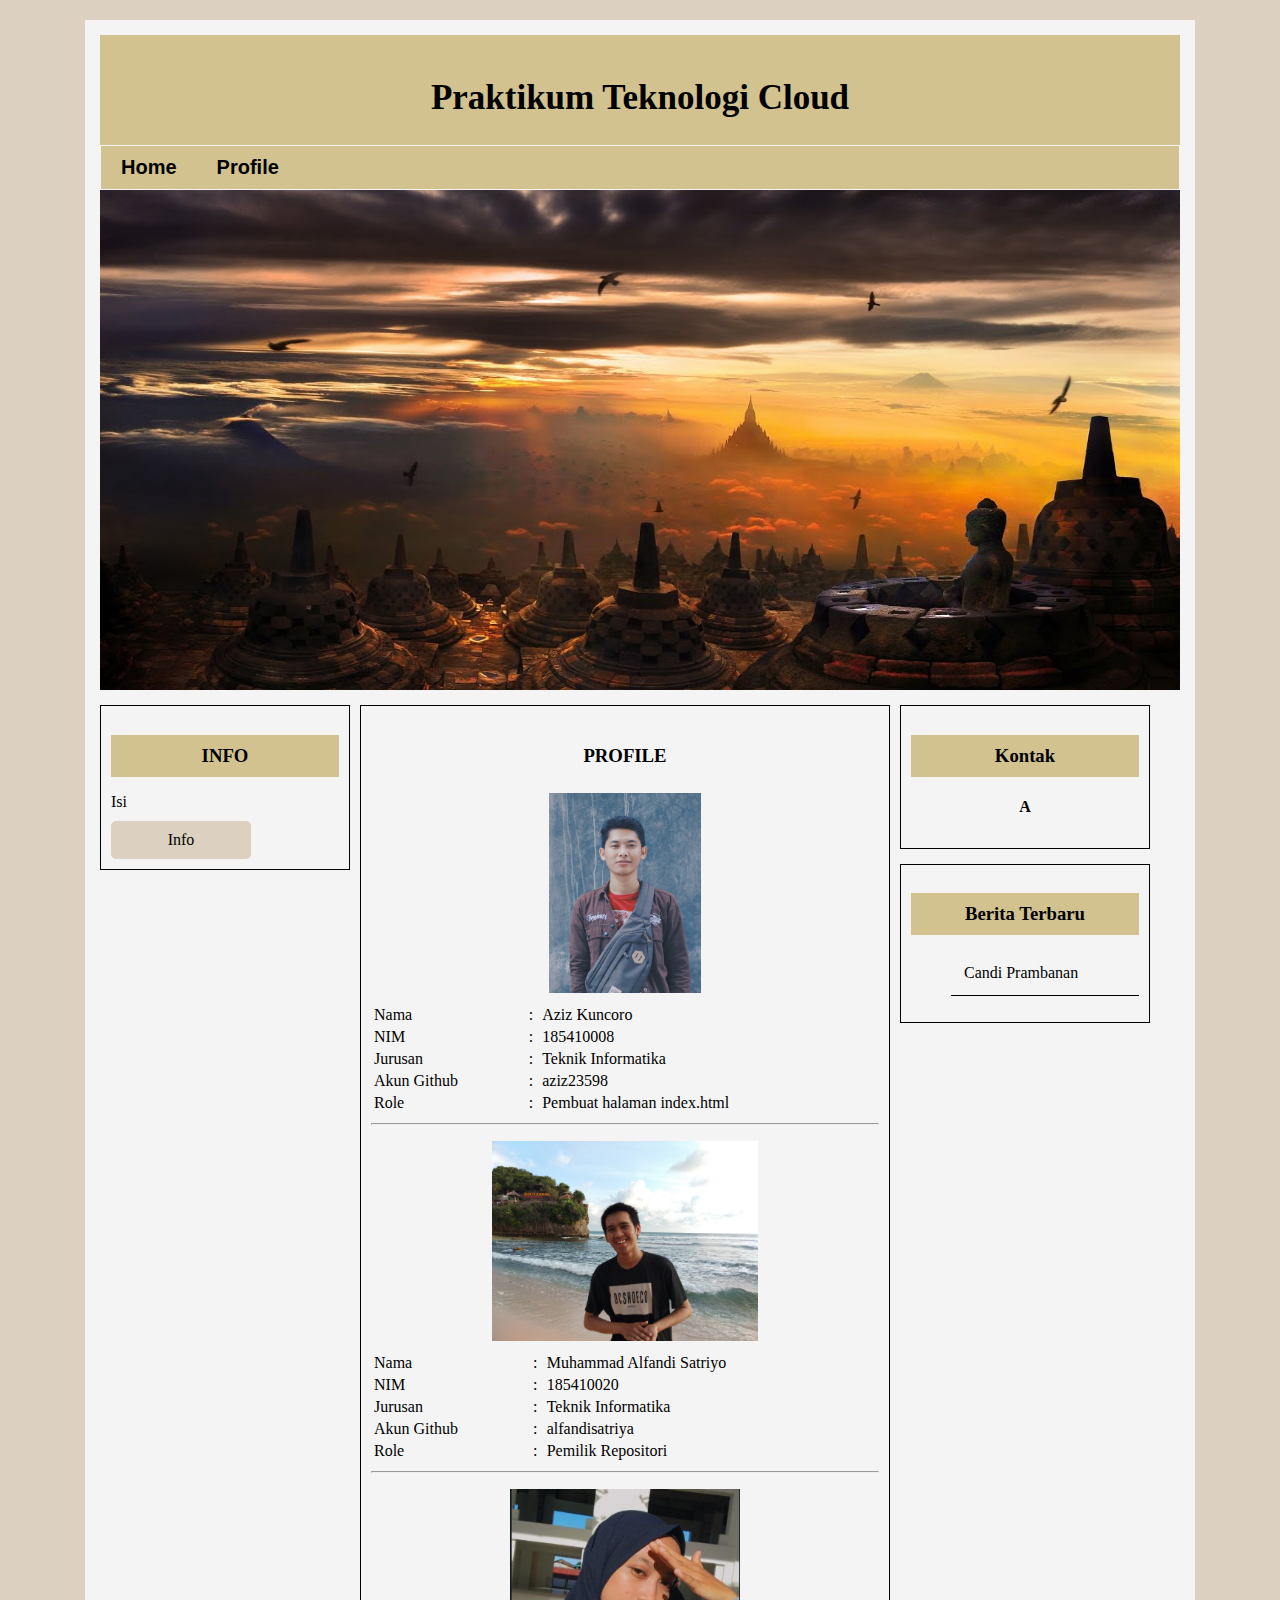
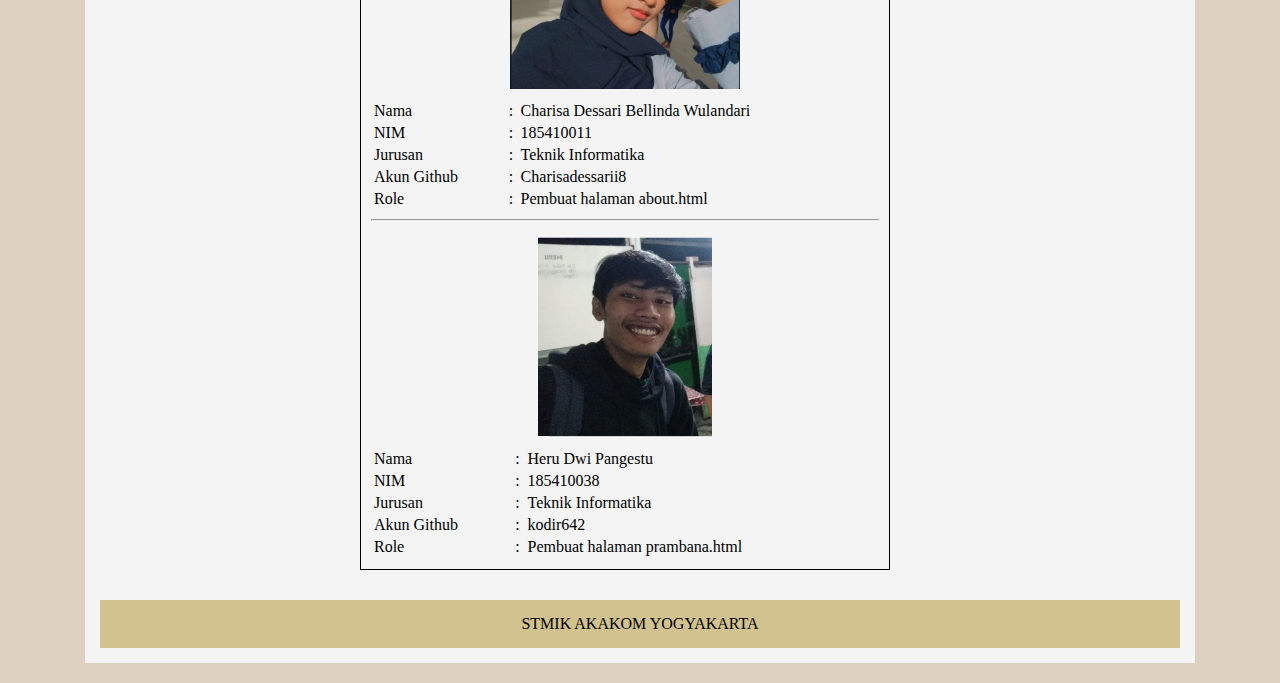
<file: about.html>
<!DOCTYPE html>
<html lang="en">
<head>
    <meta charset="UTF-8">
    <meta name="viewport" content="width=device-width, initial-scale=1.0">
    <meta http-equiv="X-UA-Compatible" content="ie=edge">
    <title>Praktikum Teknologi Cloud</title>
    <link rel="stylesheet" href="tampilan.css">
</head>
<body>
     
    <div class="badan-utama">
        
        <header>
            <h1 align="center">Praktikum Teknologi Cloud</h1>
        </header>
 
        <nav class="navigasi">
            <ul>
                <li><a class="active" href="index.html">Home</a></li>
                <li><a href="about.html">Profile</a></li>
            </ul>
        </nav>
 
        <div class="banner">
            <img src="gambar/1.jpg" alt="1">
        </div>
 
        <div class="menu-kiri">
            <div class="kotak">
                <h3>INFO</h3>
                <p>
                    Isi 
                </p>
 
                <a class="tombol tombol-pesan" href="#">Info</a>
            </div>
        </div>
 
        <div class="menu-tengah">
            <div class="kotak">
                <h3>PROFILE</h3>
                <p align="center"><img height=200 src="gambar/aziz.jpg" alt="aziz"></p>
                    <div class="table">
                        <table border="0" width=100%>
                            <tr>
                                <td>Nama</td>
                                <td>:</td>
                                <td>Aziz Kuncoro</td>
                            </tr>
                            <tr>
                                <td>NIM</td>
                                <td>:</td>
                                <td>185410008</td>
                            </tr>
                            <tr>
                                <td>Jurusan</td>
                                <td>:</td>
                                <td>Teknik Informatika</td>
                            </tr>
                            <tr>
                                <td>Akun Github</td>
                                <td>:</td>
                                <td>aziz23598</td>
                            </tr>
                            <tr>
                                <td>Role</td>
                                <td>:</td>
                                <td>Pembuat halaman index.html</td>
                            </tr>
                        </table>
                    </div>
                    <hr>
                    <p align="center"><img height=200 src="gambar/alfandi.jpg" alt="alfandi"></p>
                    <div class="table">
                        <table border="0" width=100%>
                            <tr>
                                <td>Nama</td>
                                <td>:</td>
                                <td>Muhammad Alfandi Satriyo</td>
                            </tr>
                            <tr>
                                <td>NIM</td>
                                <td>:</td>
                                <td>185410020</td>
                            </tr>
                            <tr>
                                <td>Jurusan</td>
                                <td>:</td>
                                <td>Teknik Informatika</td>
                            </tr>
                            <tr>
                                <td>Akun Github</td>
                                <td>:</td>
                                <td>alfandisatriya</td>
                            </tr>
                            <tr>
                                <td>Role</td>
                                <td>:</td>
                                <td>Pemilik Repositori</td>
                            </tr>
                        </table>
                    </div>
                    <hr>
                    <p align="center"><img height=200 src="gambar/charisa.jpg" alt="charisa"></p>
                    <div class="table">
                        <table border="0" width=100%>
                            <tr>
                                <td>Nama</td>
                                <td>:</td>
                                <td>Charisa Dessari Bellinda Wulandari</td>
                            </tr>
                            <tr>
                                <td>NIM</td>
                                <td>:</td>
                                <td>185410011</td>
                            </tr>
                            <tr>
                                <td>Jurusan</td>
                                <td>:</td>
                                <td>Teknik Informatika</td>
                            </tr>
                            <tr>
                                <td>Akun Github</td>
                                <td>:</td>
                                <td>Charisadessarii8</td>
                            </tr>
                            <tr>
                                <td>Role</td>
                                <td>:</td>
                                <td>Pembuat halaman about.html</td>
                            </tr>
                        </table>
                    </div>
                    <hr>
                    <p align="center"><img height=200 src="gambar/heru.jpg" alt="heru"></p>
                    <div class="table">
                        <table border="0" width=100%>
                            <tr>
                                <td>Nama</td>
                                <td>:</td>
                                <td>Heru Dwi Pangestu</td>
                            </tr>
                            <tr>
                                <td>NIM</td>
                                <td>:</td>
                                <td>185410038</td>
                            </tr>
                            <tr>
                                <td>Jurusan</td>
                                <td>:</td>
                                <td>Teknik Informatika</td>
                            </tr>
                            <tr>
                                <td>Akun Github</td>
                                <td>:</td>
                                <td>kodir642</td>
                            </tr>
                            <tr>
                                <td>Role</td>
                                <td>:</td>
                                <td>Pembuat halaman prambana.html</td>
                            </tr>
                        </table>
                    </div>
            </div>
        </div>
 
        <div class="menu-kanan">
            <div class="kotak">
                <h3>Kontak</h3>
                <h4 align="center">A</h4>
            </div>
            <div class="kotak">
                <h3>Berita Terbaru</h3>
 
                <nav class="menu-artikel">
                    <ul>
                        <li><a href="prambanan.html">Candi Prambanan</a></li>
                    </ul>
                </nav>
            </div>
        </div>
 
        <footer>
            STMIK AKAKOM YOGYAKARTA
        </footer>
 
    </div>
 
</body>
</html>
</file>
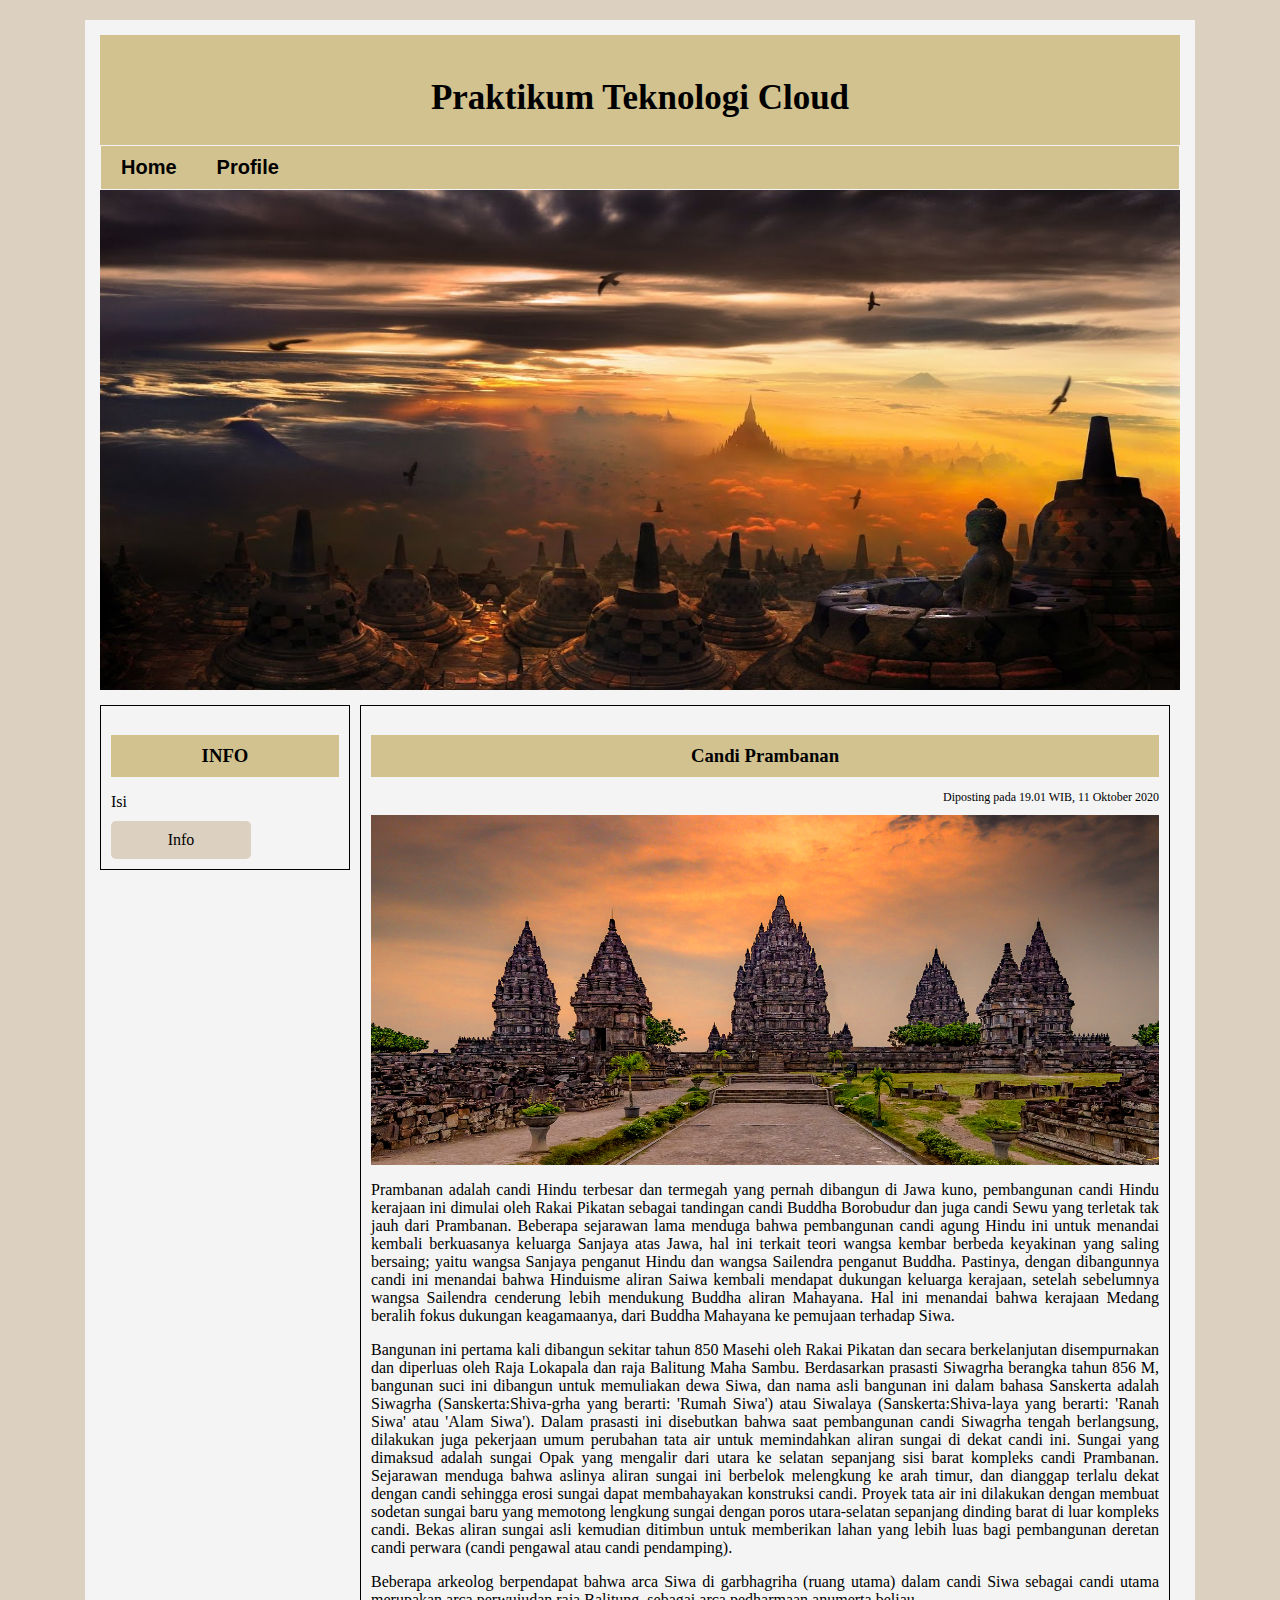
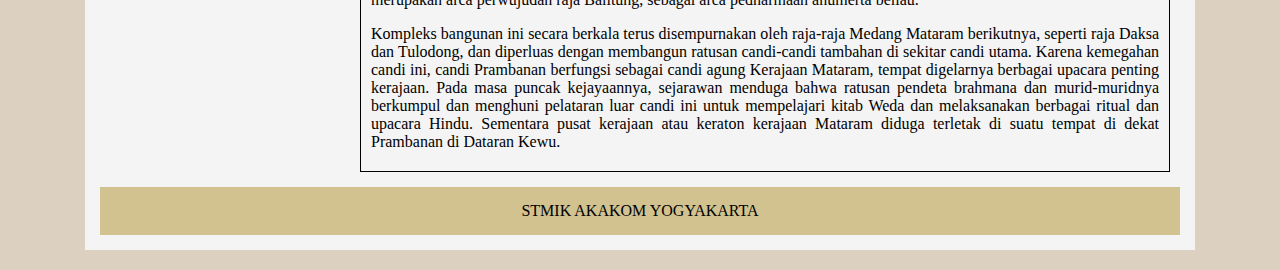
<file: prambanan.html>
<!DOCTYPE html>
<html lang="en">
<head>
    <meta charset="UTF-8">
    <meta name="viewport" content="width=device-width, initial-scale=1.0">
    <meta http-equiv="X-UA-Compatible" content="ie=edge">
    <title>Praktikum Teknologi Cloud</title>
    <link rel="stylesheet" href="tampilan.css">
</head>
<body>
     
    <div class="badan-utama">
        
        <header>
            <h1 align="center">Praktikum Teknologi Cloud</h1>
        </header>
 
        <nav class="navigasi">
            <ul>
                <li><a class="active" href="index.html">Home</a></li>
                <li><a href="about.html">Profile</a></li>
            </ul>
        </nav>
 
        <div class="banner">
            <img src="gambar/1.jpg" alt="1">
        </div>
 
        <div class="menu-kiri">
            <div class="kotak">
                <h3>INFO</h3>
                <p>
                    Isi 
                </p>
 
                <a class="tombol tombol-pesan" href="#">Info</a>
            </div>
        </div>
 
        <div class="menu-tengah-isi">
            <div class="kotak">
                <h3>Candi Prambanan</h3>
                <span class="tanggal-posting">
                    Diposting pada 19.01 WIB, 11 Oktober 2020
                </span>
 
                <img height=350 width=100% src="gambar/2.jpg" alt="2">
 
                <p align="justify">
                    Prambanan adalah candi Hindu terbesar dan termegah yang pernah dibangun di Jawa kuno, pembangunan candi Hindu kerajaan ini dimulai oleh Rakai Pikatan sebagai tandingan candi 
                    Buddha Borobudur dan juga candi Sewu yang terletak tak jauh dari Prambanan. Beberapa sejarawan lama menduga bahwa pembangunan candi agung Hindu ini untuk menandai kembali
                     berkuasanya keluarga Sanjaya atas Jawa, hal ini terkait teori wangsa kembar berbeda keyakinan yang saling bersaing; yaitu wangsa Sanjaya penganut Hindu dan wangsa Sailendra
                      penganut Buddha. Pastinya, dengan dibangunnya candi ini menandai bahwa Hinduisme aliran Saiwa kembali mendapat dukungan keluarga kerajaan, setelah sebelumnya wangsa Sailendra
                       cenderung lebih mendukung Buddha aliran Mahayana. Hal ini menandai bahwa kerajaan Medang beralih fokus dukungan keagamaanya, dari Buddha Mahayana ke pemujaan terhadap Siwa.
                </p>
                <p align="justify">
                    Bangunan ini pertama kali dibangun sekitar tahun 850 Masehi oleh Rakai Pikatan dan secara berkelanjutan disempurnakan dan diperluas oleh Raja Lokapala dan raja Balitung Maha
                     Sambu. Berdasarkan prasasti Siwagrha berangka tahun 856 M, bangunan suci ini dibangun untuk memuliakan dewa Siwa, dan nama asli bangunan ini dalam bahasa Sanskerta adalah 
                     Siwagrha (Sanskerta:Shiva-grha yang berarti: 'Rumah Siwa') atau Siwalaya (Sanskerta:Shiva-laya yang berarti: 'Ranah Siwa' atau 'Alam Siwa'). Dalam prasasti ini disebutkan
                      bahwa saat pembangunan candi Siwagrha tengah berlangsung, dilakukan juga pekerjaan umum perubahan tata air untuk memindahkan aliran sungai di dekat candi ini. Sungai yang
                       dimaksud adalah sungai Opak yang mengalir dari utara ke selatan sepanjang sisi barat kompleks candi Prambanan. Sejarawan menduga bahwa aslinya aliran sungai ini berbelok 
                       melengkung ke arah timur, dan dianggap terlalu dekat dengan candi sehingga erosi sungai dapat membahayakan konstruksi candi. Proyek tata air ini dilakukan dengan membuat
                        sodetan sungai baru yang memotong lengkung sungai dengan poros utara-selatan sepanjang dinding barat di luar kompleks candi. Bekas aliran sungai asli kemudian ditimbun 
                        untuk memberikan lahan yang lebih luas bagi pembangunan deretan candi perwara (candi pengawal atau candi pendamping).
                </p>
                <p align="justify">
                    Beberapa arkeolog berpendapat bahwa arca Siwa di garbhagriha (ruang utama) dalam candi Siwa sebagai candi utama merupakan arca perwujudan raja Balitung, sebagai arca pedharmaan
                     anumerta beliau.
                </p>
                <p align="justify">
                    Kompleks bangunan ini secara berkala terus disempurnakan oleh raja-raja Medang Mataram berikutnya, seperti raja Daksa dan Tulodong, dan diperluas dengan membangun ratusan 
                    candi-candi tambahan di sekitar candi utama. Karena kemegahan candi ini, candi Prambanan berfungsi sebagai candi agung Kerajaan Mataram, tempat digelarnya berbagai upacara 
                    penting kerajaan. Pada masa puncak kejayaannya, sejarawan menduga bahwa ratusan pendeta brahmana dan murid-muridnya berkumpul dan menghuni pelataran luar candi ini untuk 
                    mempelajari kitab Weda dan melaksanakan berbagai ritual dan upacara Hindu. Sementara pusat kerajaan atau keraton kerajaan Mataram diduga terletak di suatu tempat di dekat
                     Prambanan di Dataran Kewu.
            </div>
        </div>
 
       
 
        <footer>
            STMIK AKAKOM YOGYAKARTA
        </footer>
 
    </div>
 
</body>
</html>
</file>
<file: tampilan.css>
{    margin: 0;
    padding: 0;
    box-sizing: border-box;
    font-family: Arial, Helvetica, sans-serif;
}

body
{
    background-color: #dcd0c0;
}
 
.badan-utama
{
    max-width: 1080px;
    margin: 20px auto;
    background-color: #f4f4f4;
    padding: 15px;
    overflow: hidden;
}
 
header
{
    background-color: #d1c28f;
    padding: 20px;
}
 
header h1
{
    margin-bottom: 7px;
    font-size: 35px;
}
 
.navigasi ul 
{
    list-style-type: none;
    margin: 1px;
    padding: 0;
    overflow: hidden;
    background-color: #d1c28f;
    font-family: Arial, Helvetica, sans-serif;
    font-size: 20px;
    font-weight: bold;
}
 
.navigasi li 
{
    float: left;
}
 
.navigasi li a 
{
    display: block;
    color : black;
    text-align: center;
    padding: 10px 20px;
    text-decoration: none;
}
 
.navigasi li a:hover 
{
    color : black;
    background-color: #f4f4f4;
    transition-duration: 2s;
}
 
.banner
{
    margin-bottom: 15px;
}
 
.banner img
{
    display: block;
    width: 100%;
    height: 500px;
}
 
.kotak
{
    border: 1px solid black;
    padding: 10px;
    margin-bottom: 15px;
}
 
.kotak h3
{
    background-color:  #d1c28f;
    text-align: center;
    padding: 10px;
    margin-bottom: 13px;
}
 
.kotak img
{
    display: block;
    
    margin-bottom: 10px;
}
 
.kotak p
{
    margin-bottom: 10px;
}
 
.menu-kiri
{
    width: 250px;
    margin-right: 10px;
    float: left;
}
 
.menu-tengah
{
    width: 530px;
    margin-right: 10px;
    float: left;
}

.menu-tengah-isi
{
    width: 810px;
    margin-right: 10px;
    float: left;
}
 
.menu-tengah h3
{
    background: none;
    margin-bottom: 0;
}
 
.tanggal-posting
{
    text-align: right;
    font-size: 12px;
    margin-bottom: 10px;
    display: block;
}
 
.tombol
{
    display: block;
    text-decoration: none;
    padding: 10px;
    width: 120px;
    color : black;
    border-radius: 5px;
    text-align: center;
}
 
.tombol:hover
{
    background-color: #f4f4f4;
    transition-duration: 2s;
}
 
.tombol-pesan
{
    background-color:  #dcd0c0;
}
 
.tombol-lengkap
{
    background-color:  #dcd0c0;
}
 
.menu-kanan
{
    width: 250px;
    float: left;
}
 
.menu-kanan, .menu-kiri, .menu-tengah
{
    margin-bottom: 15px;
}
 
footer
{
    clear: both;
    background-color: #d1c28f;
    color: black;
    padding: 15px;
    text-align: center;
}
 
.menu-artikel ul
{
    list-style-type: none;
}
 
.menu-artikel ul li a
{
    text-decoration: none;
    display: block;
    padding: 13px;
    border-bottom: 1px solid black;
    margin-bottom: 12px;
    color: black;
}
 
.menu-artikel ul li a:hover
{
    color:  #d1c28f;
    border-bottom: 5px double  #d1c28f;
    transition-duration: 2s;
}
 
 
/*untuk tablet*/
@media screen and (max-width:1080px)
{
    .badan-utama
    {
        width: 100%;
    }
 
    .menu-kiri
    {
        width: 25%;
    }
 
    .menu-tengah
    {
        width: 68%;
        float: right;
    }
 
    .menu-kanan
    {
        clear: both;
        float: none;
        width: 100%;
    }
}
 
/*untuk android*/
@media screen and (max-width:780px)
{
    header h1, header p
    {
        text-align: center;
    }
 
    .menu-kiri, .menu-kanan, .menu-tengah
    {
        float: none;
        width: 100%;
    }
 
    .navigasi li
    {
        float: none;
    }
}
</file>
